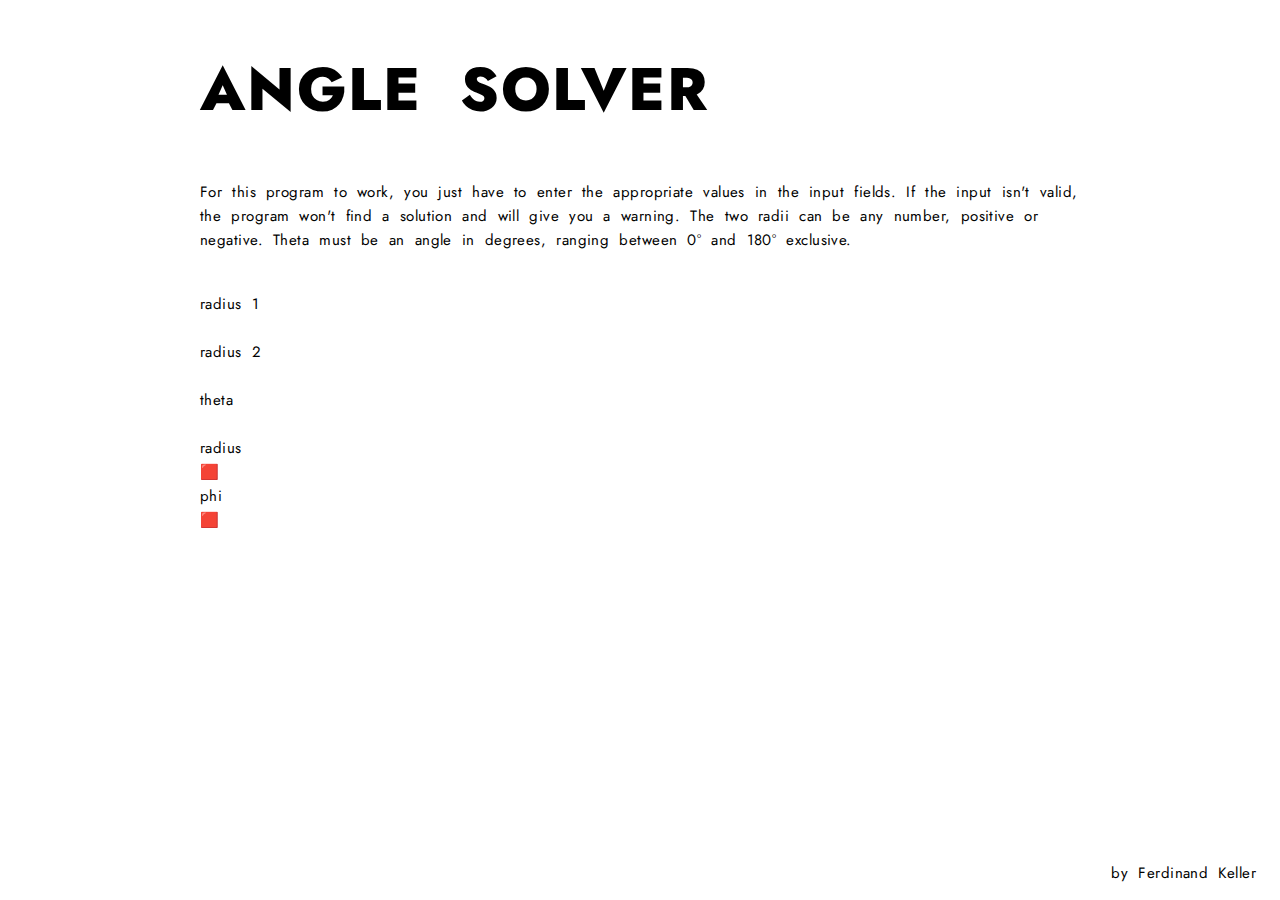
<file: index.html>
<!DOCTYPE html>
<html lang="en">

<!-- head of the web page -->
<head>
  <!-- define some metas -->
  <meta charset="UTF-8">
  <meta http-equiv="X-UA-Compatible" content="IE=edge">
  <meta name="viewport" content="width=device-width, initial-scale=1.0">

  <!-- set style -->
  <link rel="preconnect" href="https://fonts.googleapis.com">
  <link rel="preconnect" href="https://fonts.gstatic.com" crossorigin>
  <link href="https://fonts.googleapis.com/css2?family=Jost:ital,wght@0,400;0,800;1,400&display=swap" rel="stylesheet">
  <link rel="stylesheet" href="style.css">

  <!-- set page's title -->
  <title>Angle solver</title>
</head>

<!-- body of the web page -->
<body>
  <div id="content">
    <h1>Angle solver</h1>
    <p class="program-description">For this program to work, you just have to enter the appropriate values in the input fields. If the input isn't valid, the program won't find a solution and will give you a warning. The two radii can be any number, positive or negative. Theta must be an angle in degrees, ranging between 0° and 180° exclusive.</p>

    <div class="fields">
      <div class="field">
        <div class="description">radius 1</div>
        <input id="r1" type="text">
      </div>
      <div class="field">
        <div class="description">radius 2</div>
        <input id="r2" type="text">
      </div>
      <div class="field">
        <div class="description">theta</div>
        <input id="theta" type="text">
      </div>
      <div class="field">
        <div class="description">radius</div>
        <div id="r" class="output"></div>
      </div>
      <div class="field">
        <div class="description">phi</div>
        <div id="phi" class="output"></div>
      </div>
    </div>
  </div>

  <!-- my name, because I like myself ❤️ -->
  <a id="me" href="https://github.com/ferdinandklr/">by Ferdinand Keller</a>
</body>

<!-- main script of the web page -->
<script src="script.js"></script>

</html>
</file>
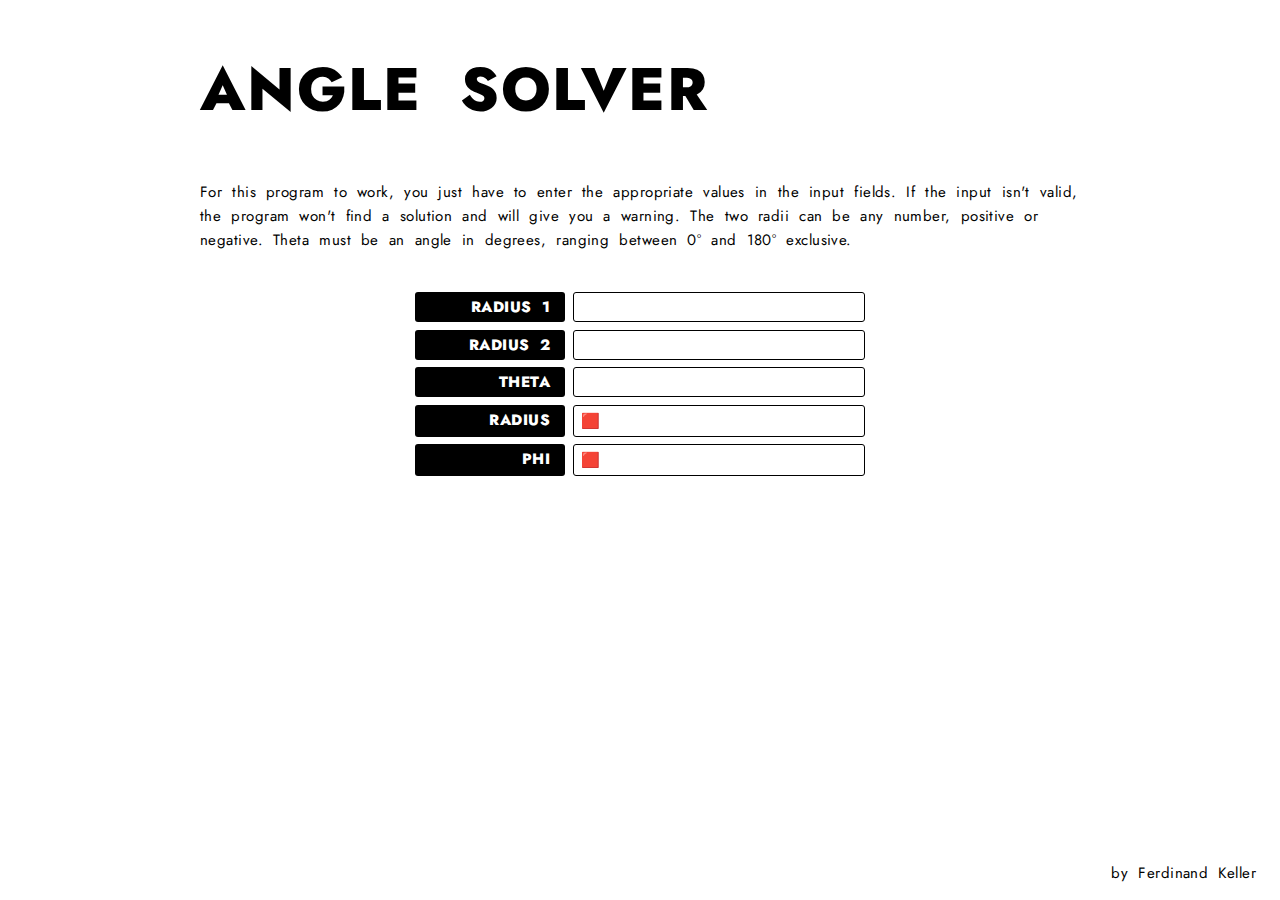
<file: angle solver.html>
<!DOCTYPE html>
<html lang="en">

<!-- head of the web page -->
<head>
  <!-- define some metas -->
  <meta charset="UTF-8">
  <meta http-equiv="X-UA-Compatible" content="IE=edge">
  <meta name="viewport" content="width=device-width, initial-scale=1.0">

  <!-- set style -->
  <link rel="preconnect" href="https://fonts.googleapis.com">
  <link rel="preconnect" href="https://fonts.gstatic.com" crossorigin>
  <link href="https://fonts.googleapis.com/css2?family=Jost:ital,wght@0,400;0,800;1,400&display=swap" rel="stylesheet">
  <link rel="stylesheet" href="style.css">

  <!-- set page's title -->
  <title>Angle solver</title>
</head>

<!-- body of the web page -->
<body>
  <div id="content">
    <h1>Angle solver</h1>
    <p class="program-description">For this program to work, you just have to enter the appropriate values in the input fields. If the input isn't valid, the program won't find a solution and will give you a warning. The two radii can be any number, positive or negative. Theta must be an angle in degrees, ranging between 0° and 180° exclusive.</p>

    <div class="inputs">
      <div class="input">
        <div class="description">radius 1</div>
        <input id="r1" type="text">
      </div>
      <div class="input">
        <div class="description">radius 2</div>
        <input id="r2" type="text">
      </div>
      <div class="input">
        <div class="description">theta</div>
        <input id="theta" type="text">
      </div>

      <div id="results">
        <div class="input">
          <div class="description">RADIUS</div>
          <div id="r" class="output"></div>
        </div>
        <div class="input">
          <div class="description">PHI</div>
          <div id="phi" class="output"></div>
        </div>
      </div>
    </div>

    <a id="me" href="https://github.com/ferdinandklr/">by Ferdinand Keller</a>
  </div>
</body>

<!-- main script of the web page -->
<script src="script.js"></script>

</html>
</file>
<file: style.css>
/* global styling */
:root {
  font-size: 10px;
  --inner-margin: 6rem;
  --body-margin: 4rem;
}
* {
  font-family: Jost, sans-serif;
  box-sizing: border-box;
  margin: 0;
  padding: 0;
  line-height: 1.6em;
  word-spacing: .3em;
  letter-spacing: .03em;
  outline: 0;
  border: 0;
  user-select: none;
}
*::selection {
  background-color: black;
  color: white;
}

/* body styling */
body {
  font-size: 1.5rem;
}
#content {
  max-width: 1000px;
  margin: auto;
  padding: var(--inner-margin);
}

/* everything else */
h1 {
  font-size: 6rem;
  text-transform: uppercase;
  font-weight: 800;
  margin-bottom: var(--inner-margin);
  line-height: 1;
}
.program-description {
  margin-bottom: var(--body-margin);
}
.inputs {
  width: 30em;
  display: flex;
  flex-direction: column;
  margin: auto;
}
.input {
  display: flex;
  flex-direction: row;
  width: 100%;
}
.input:not(:last-child) {
  margin-bottom: .5em;
}
.input .description {
  color: white;
  background-color: black;
  padding: .2em 1em;
  width: 10em;
  text-align: right;
  text-transform: uppercase;
  border-radius: 3px;
  font-weight: 800;
  margin-right: .5em;
}
.input input, .input .output {
  border: solid 1px black;
  flex-grow: 100;
  padding: .2em .5em;
  border-radius: 3px;
  user-select: text;
}

#me {
  position: absolute;
  bottom: 1em;
  right: 1.6em;
  color: black;
  text-decoration: none;
}
</file>
